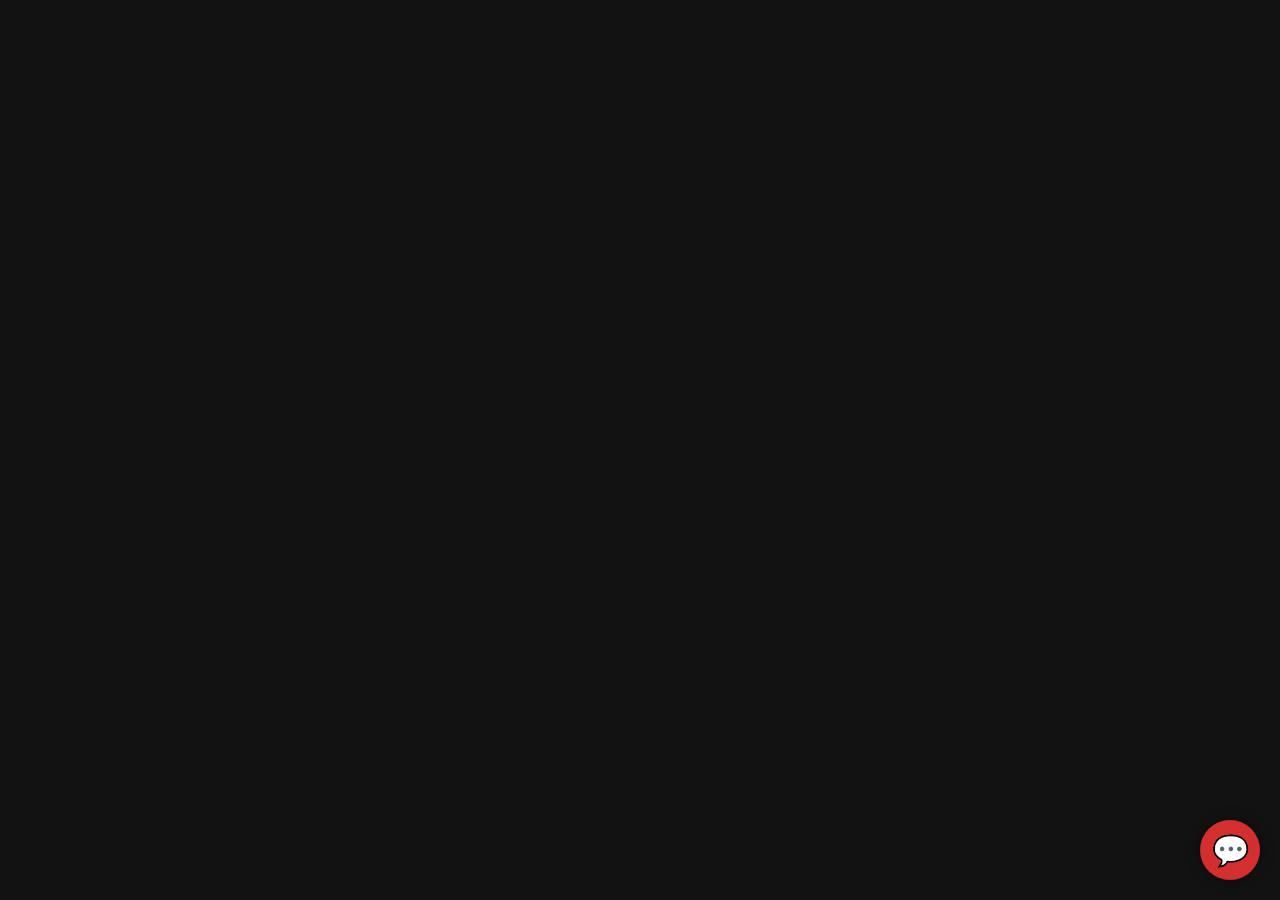
<file: index.html>
<!DOCTYPE html>
<html lang="en">
  <head>
    <meta charset="UTF-8" />
    <meta name="viewport" content="width=device-width, initial-scale=1.0" />
    <title>Chatbot</title>
    <link rel="stylesheet" href="style.css" />
  </head>
  <body>
    <!-- Floating Chat Icon -->
    <div id="chatbot-icon">💬</div>

    <!-- Chatbot Container -->
    <div id="chatbot-container" class="hidden">
      <div id="chatbot-header">
        <span>Chatbot</span>
        <button id="close-btn">&times;</button>
      </div>
      <div id="chatbot-body">
        <div id="chatbot-messages"></div>
      </div>
      <div id="chatbot-input-container">
        <input type="text" id="chatbot-input" placeholder="Type a message..." />
        <button id="send-btn">Send</button>
      </div>
    </div>

    <script src="script.js"></script>
  </body>
</html>
</file>
<file: style.css>
/* General Styles */
body {
  font-family: Arial, sans-serif;
  background-color: #121212;
  margin: 0;
  padding: 0;
  color: #fff;
}

/* Floating Chat Icon */
#chatbot-icon {
  position: fixed;
  bottom: 20px;
  right: 20px;
  width: 60px;
  height: 60px;
  background-color: #d32f2f;
  color: white;
  font-size: 30px;
  display: flex;
  justify-content: center;
  align-items: center;
  border-radius: 50%;
  box-shadow: 0 0 15px rgba(0, 0, 0, 0.4);
  cursor: pointer;
  transition: transform 0.2s, background-color 0.2s;
}

#chatbot-icon:hover {
  background-color: #b71c1c;
  transform: scale(1.1);
}

/* Chatbot Container */
#chatbot-container {
  position: fixed;
  bottom: 80px;
  right: 20px;
  width: 350px;
  height: 450px;
  background-color: #1f1f1f;
  border-radius: 15px;
  box-shadow: 0 0 20px rgba(0, 0, 0, 0.6);
  display: flex;
  flex-direction: column;
  overflow: hidden;
}

/* Hide Chatbot Initially */
.hidden {
  display: none !important;
}

/* Chatbot Header */
#chatbot-header {
  background-color: #d32f2f;
  color: white;
  padding: 15px;
  border-top-left-radius: 15px;
  border-top-right-radius: 15px;
  display: flex;
  justify-content: space-between;
  align-items: center;
  font-size: 18px;
}

#close-btn {
  background: none;
  border: none;
  color: white;
  font-size: 20px;
  cursor: pointer;
}

/* Chatbot Body */
#chatbot-body {
  flex: 1;
  padding: 10px;
  overflow-y: auto;
}

/* Chatbot Messages */
#chatbot-messages {
  display: flex;
  flex-direction: column;
}

.message {
  margin-bottom: 15px;
  padding: 12px;
  border-radius: 8px;
  max-width: 85%;
}

.message.user {
  background-color: #d32f2f;
  color: white;
  align-self: flex-end;
}

.message.bot {
  background-color: #333;
  color: white;
  align-self: flex-start;
}

/* Input Section */
#chatbot-input-container {
  display: flex;
  padding: 10px;
  border-top: 1px solid #444;
  background-color: #2c2c2c;
}

#chatbot-input {
  flex: 1;
  padding: 10px;
  border: 1px solid #444;
  border-radius: 10px;
  background-color: #333;
  color: white;
}

#send-btn {
  margin-left: 10px;
  padding: 10px 15px;
  background-color: #d32f2f;
  color: white;
  border: none;
  border-radius: 8px;
  cursor: pointer;
  font-size: 16px;
}

#send-btn:hover {
  background-color: #b71c1c;
}
</file>
